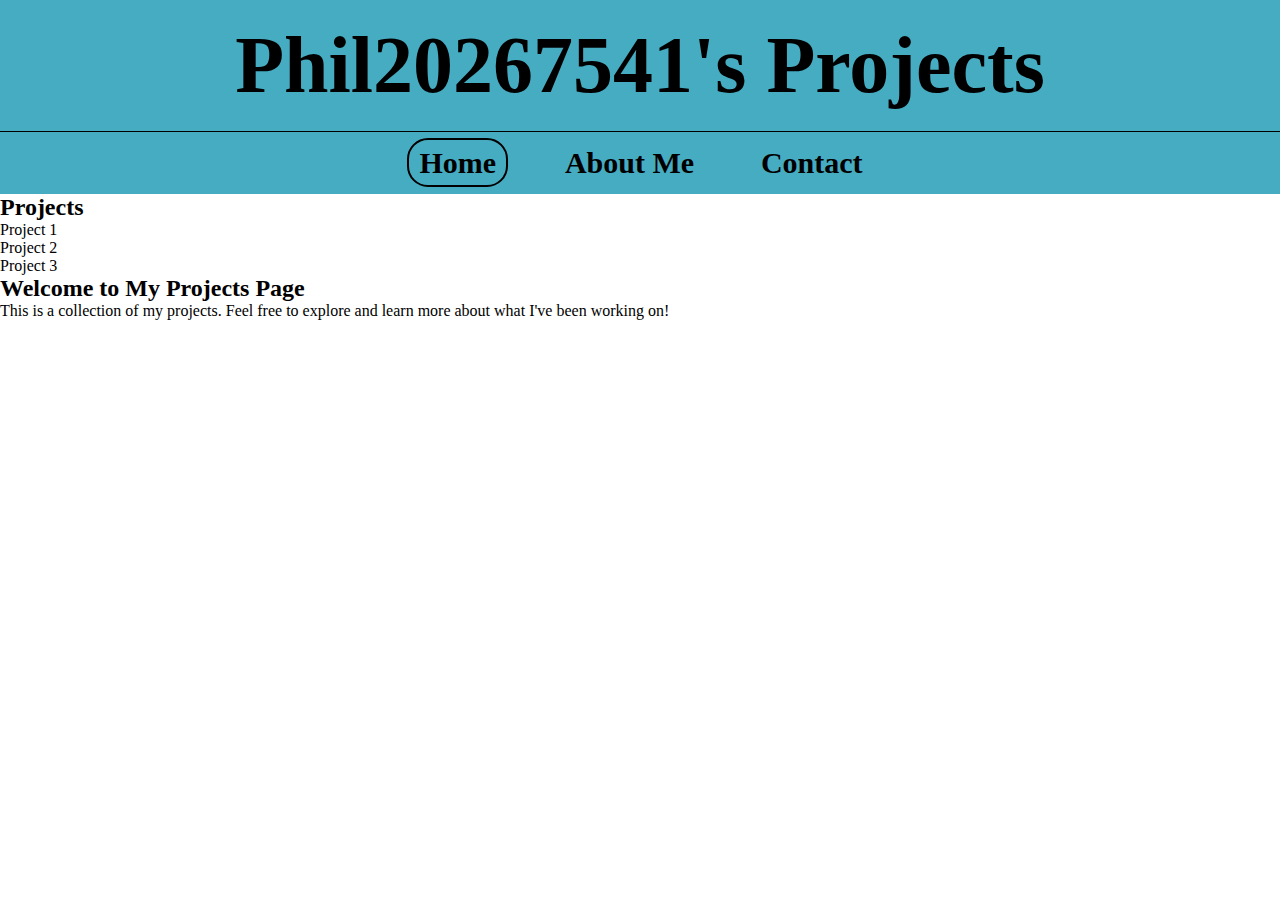
<file: index.html>
<!DOCTYPE html>
<html>
  <head>
    <meta charset="utf-8">
    <meta http-equiv="X-UA-Compatible" content="IE=edge">
    <title>Phil20267541's Projects</title>
    <meta name="description" content="Website for phil20267541's projects">
    <meta name="viewport" content="width=device-width, initial-scale=1">
    <link rel="stylesheet" href="main.css">
    <link rel="icon" type="image/x-icon" href="Resources/favicon.png">
  </head>
  <body>
    <header>
      <h1>Phil20267541's Projects</h1>
    </header>
    <nav>
      <ul>
        <li><a class="active" href="index.html">Home</a></li>
        <li><a href="about.html">About Me</a></li>
        <li><a href="contact.html">Contact</a></li>
      </ul>
    </nav>
    <main>
      <div class="page-container">
        <section id="sidebar">
          <h2>Projects</h2>
          <ul>
            <li><a >Project 1</a></li>
            <li><a >Project 2</a></li>
            <li><a >Project 3</a></li>
          </ul>
        </section>
        <section id="content">
          <h2>Welcome to My Projects Page</h2>
          <p>This is a collection of my projects. Feel free to explore and learn more about what I've been working on!</p>
        </section>
      </div>
    </main>
    <footer>

    </footer>
  </body>
</html>
</file>
<file: main.css>
* {
  padding: 0;
  margin: 0;
  box-sizing: border-box;
}

header {
  background-color: #46ACC2;
  color: black;
  border-bottom: 1px solid black;
}

header h1 {
  text-align: center;
  font-size: 80px;
  padding: 20px;
}

nav {
  background-color: #46ACC2;
  display: flex;
  justify-content: center;
}

nav ul {
  display: flex;
  flex-direction: row;
  list-style-type: none;
  justify-self: center;
  justify-content: space-around;
  width: 40%;
}

nav ul li {
  padding: 14px 16px;
}

nav ul li a {
  text-decoration: none;
  color: black;
  font-size: 30px;
  font-weight: bold;
  border-radius: 21px;
  padding: 6px 10px;
  transition: 0.3s;
}

nav ul li a:hover {
  background-color: #3A8EA1;
}

nav ul li a.active {
  background-color: #46ACC2;
  color: black;
  border: 2px solid black;

}
</file>
